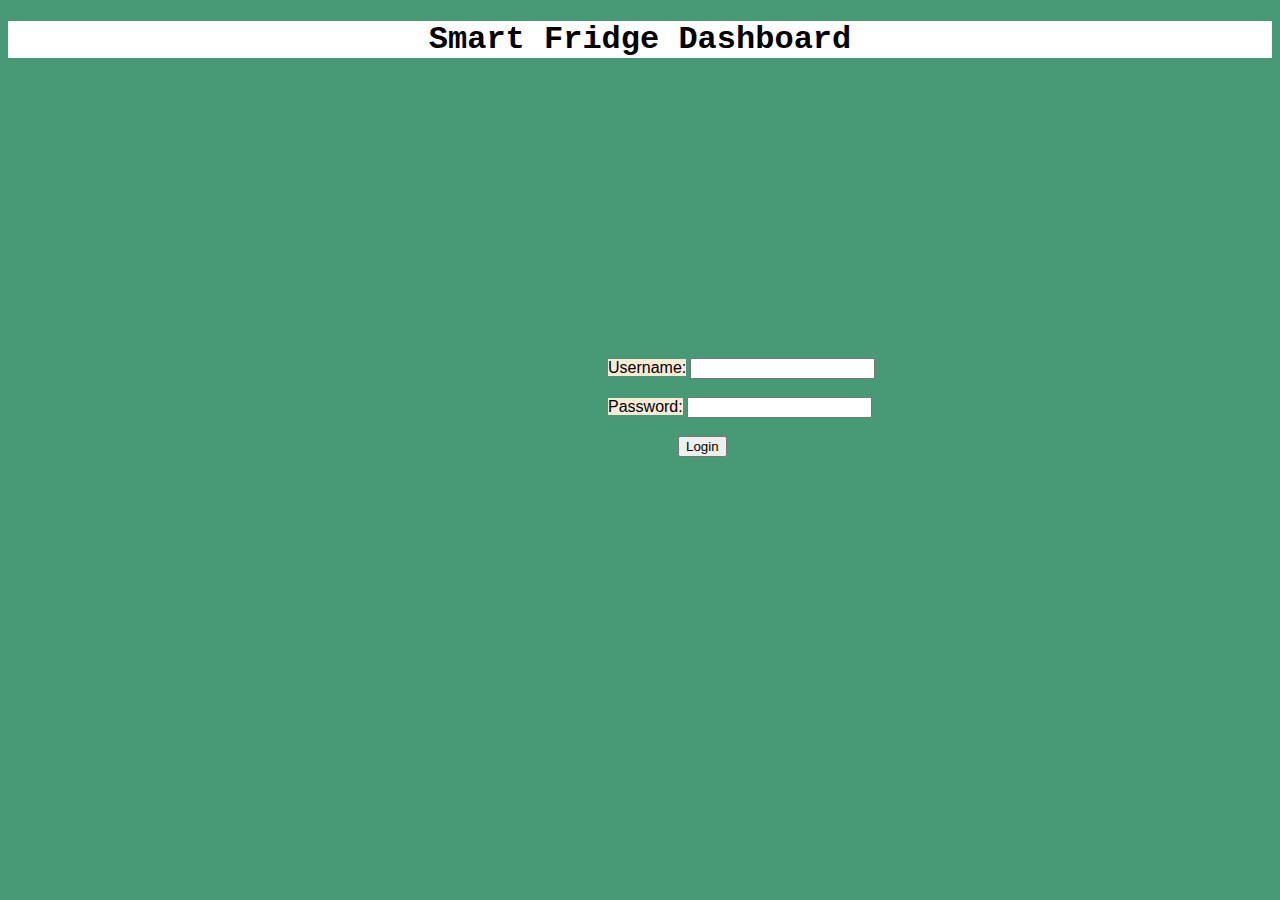
<file: index.html>
<!DOCTYPE html>
<html lang="en">
<head>
  <meta charset="UTF-8">
  <meta name="viewport" content="width=device-width, initial-scale=1.0">
  <title>Smart Fridge</title>
  <link rel="stylesheet" href="mystyle.css">
  <script>
    function validateLogin(event) {
      event.preventDefault(); // Prevent form submission

      // Get username and password values
      const username = document.getElementById('username').value;
      const password = document.getElementById('password').value;

      // Example credentials
      const validUsername = 'admin';
      const validPassword = 'password123';

      // Check if credentials match
      if (username === validUsername && password === validPassword) {
        alert('Login successful!');
        window.location.href = 'dashboard.html'; // Redirect to the next page
      } else {
        alert('Invalid username or password. Please try again.');
      }
    }
  </script>

</head>
<body>
  <header>
    <h1>Smart Fridge Dashboard</h1>
  </header>
  <form onsubmit="validateLogin(event)">
    <!-- Username Field -->
    <label for="username">Username:</label>
    <input type="text" id="username" name="username" required>
    <br><br>
    <!-- Password Field -->
    <label for="password">Password:</label>
    <input type="password" id="password" name="password" required>
    <br><br>
    <!-- Login Button -->
    <button type="submit">Login</button>
  </form>
</body>
</file>
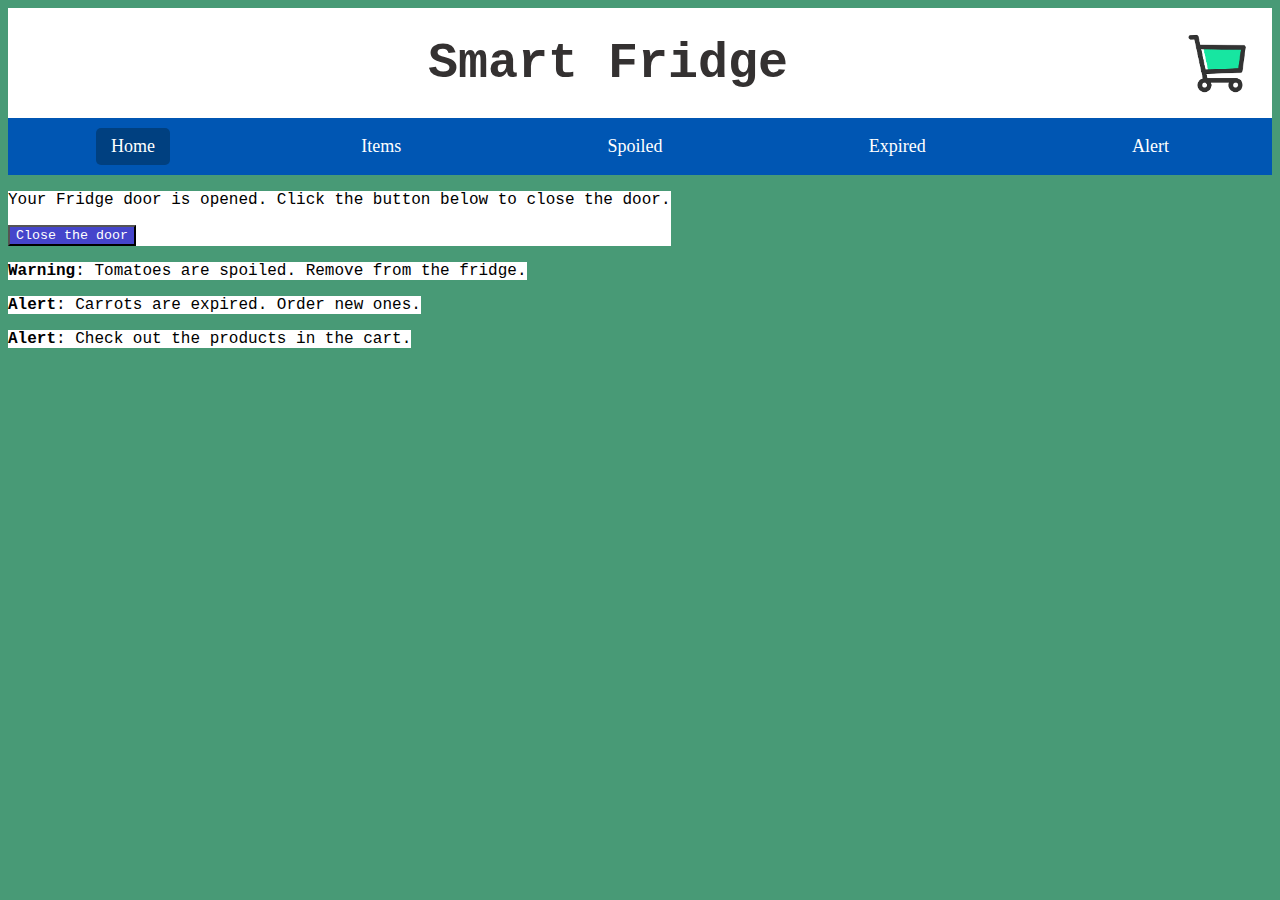
<file: alert.html>
<!DOCTYPE html>
<html lang="en">
<head>
  <meta charset="UTF-8">
  <meta name="viewport" content="width=device-width, initial-scale=1.0">
  <title>Smart Fridge</title>
  <link rel="stylesheet" href=dash.css>
</head>
<body>
    <header>
      <h1>Smart Fridge </h1>
      <img src="cart.png" alt="cart" class="cart.icon">
    </header>
    <nav class="navbar">
        <a href="home.html" class="active">Home</a>
        <a href="items.html">Items</a>
        <a href="spoiled.html">Spoiled</a>
        <a href="expired.html">Expired</a>
        <a href="alert.html">Alert</a>
        
    </nav>
    
    <div class="alert" id="doorAlert">
      <p>Your Fridge door is opened. Click the button below to close the door.</p>
      <button type="submit" onclick="closeDoor()">Close the door</button>
    </div>

    <!-- Spoiled and Expired Alerts -->
    <div class="alert" id="spoiledAlert">
      <p><strong>Warning</strong>: Tomatoes are spoiled. Remove from the fridge.</p>
    </div>
    <div class="alert" id="expiredAlert">
      <p><strong>Alert</strong>: Carrots are expired. Order new ones.</p>
    </div>
    <div class="alert" id="cartAlert">
      <p><strong>Alert</strong>: Check out the products in the cart.</p>
    </div>

    <script>
      function closeDoor() {
        // Update the fridge door alert message
        const doorAlert = document.querySelector('#doorAlert');
        doorAlert.innerHTML = "<p>The fridge door has been closed. Thank you!</p>";

        // Hide all other content
        const allAlerts = document.querySelectorAll('.alert');
        allAlerts.forEach(function(alert) {
          alert.classList.add('hidden');
        });

        // Optionally, show the updated door alert
        doorAlert.classList.remove('hidden');
      }
    </script>
    </body>
</file>
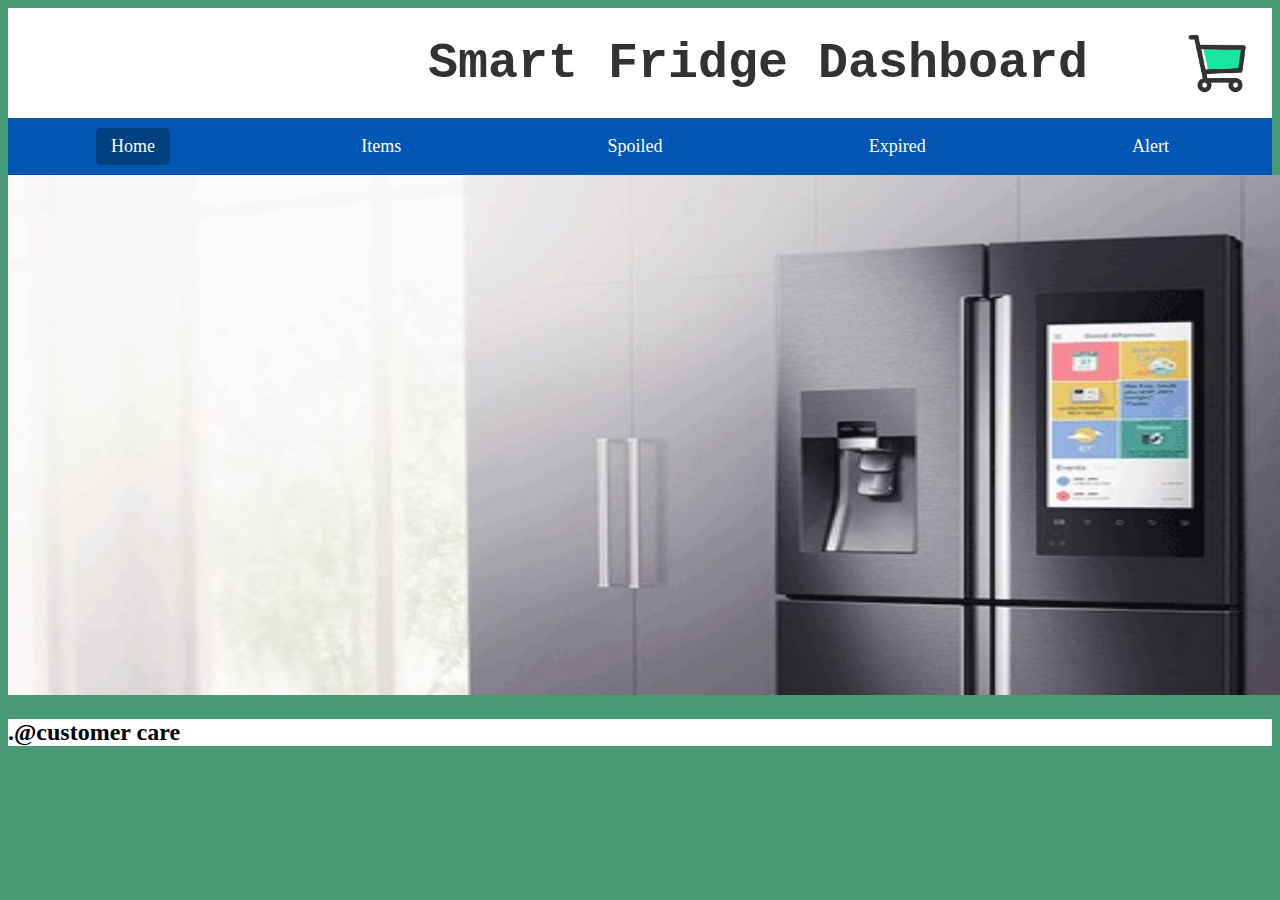
<file: dashboard.html>
<!DOCTYPE html>
<html lang="en">
<head>
  <meta charset="UTF-8">
  <meta name="viewport" content="width=device-width, initial-scale=1.0">
  <title>Smart Fridge</title>
  <link rel="stylesheet" href=dash.css>
</head>
<body>
    <header>
      <h1>Smart Fridge Dashboard</h1>
      <img src="cart.png" alt="cart" class="cart.icon">
    </header>
    <nav class="navbar">
        <a href="home.html" class="active">Home</a>
        <a href="items.html">Items</a>
        <a href="spoiled.html">Spoiled</a>
        <a href="expired.html">Expired</a>
        <a href="alert.html">Alert</a>
    </nav>
    

<img src="smart.jpg" alt="fridge" class="fridge-icon">

<h2>.@customer care</h2>
</body>
</file>
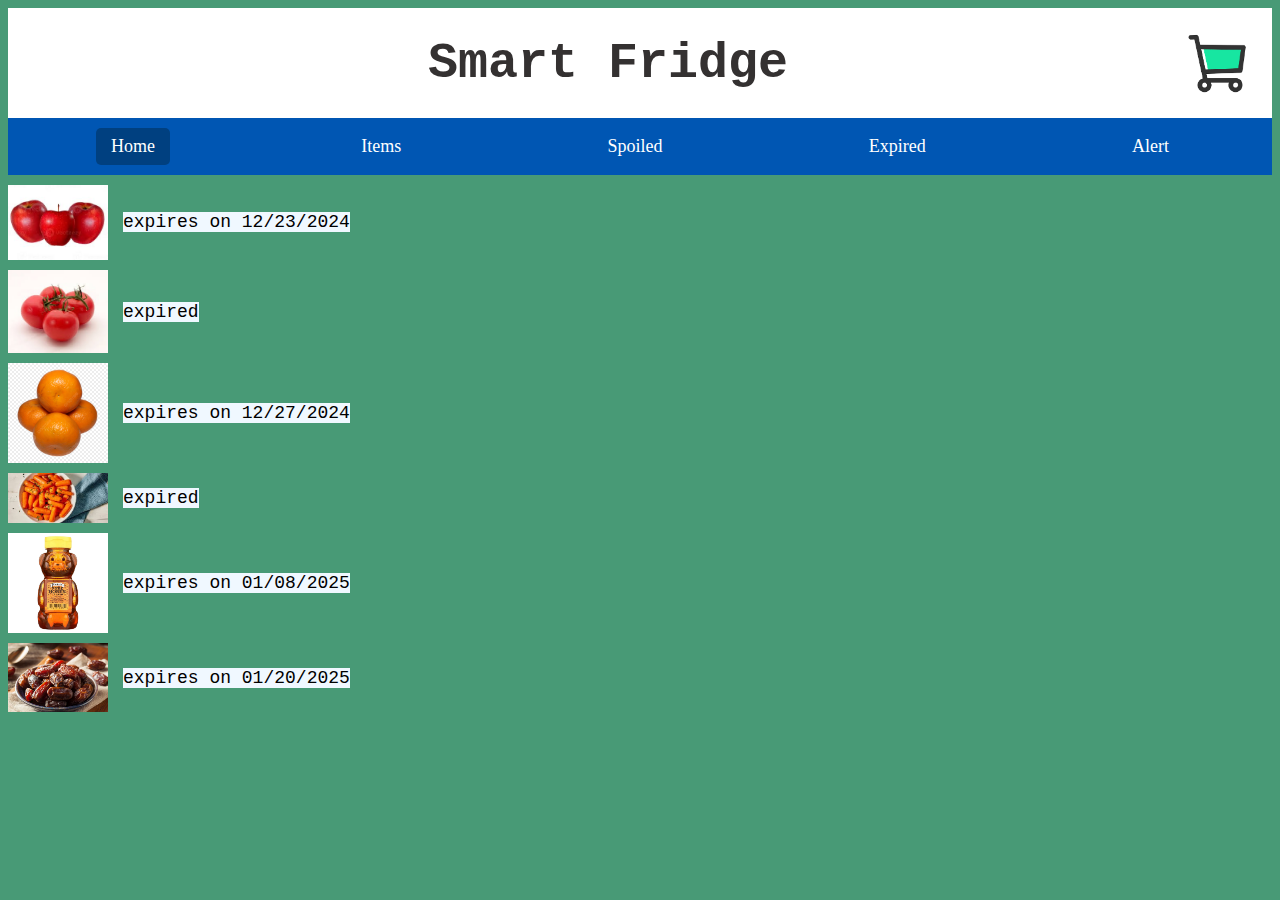
<file: expired.html>
<!DOCTYPE html>
<html lang="en">
<head>
  <meta charset="UTF-8">
  <meta name="viewport" content="width=device-width, initial-scale=1.0">
  <title>Smart Fridge</title>
  <link rel="stylesheet" href=dash.css>
</head>
<body>
    <header>
      <h1>Smart Fridge </h1>
      <img src="cart.png" alt="cart" class="cart.icon">
    </header>
    <nav class="navbar">
        <a href="home.html" class="active">Home</a>
        <a href="items.html">Items</a>
        <a href="spoiled.html">Spoiled</a>
        <a href="expired.html">Expired</a>
        <a href="alert.html">Alert</a>
    </nav>


    <div class="item">
        <img src="apple.jpg" alt="apple">
        <p>expires on 12/23/2024</p>
      </div>
      <div class="item">
        <img src="tomatoes.jpg" alt="tomato">
        <p>expired</p>
      </div>
      <div class="item">
        <img src="oranges.jpg" alt="orange">
        <p>expires on 12/27/2024</p>
      </div>
      <div class="item">
        <img src="carrot.jpg" alt="carrot">
        <p>expired</p>
      </div>
      <div class="item">
        <img src="honey.jpg" alt="honey">
        <p>expires on 01/08/2025</p>
      </div>
      <div class="item">
        <img src="dates.jpg" alt="dates">
        <p>expires on 01/20/2025</p>
      </div>
</body>
</file>
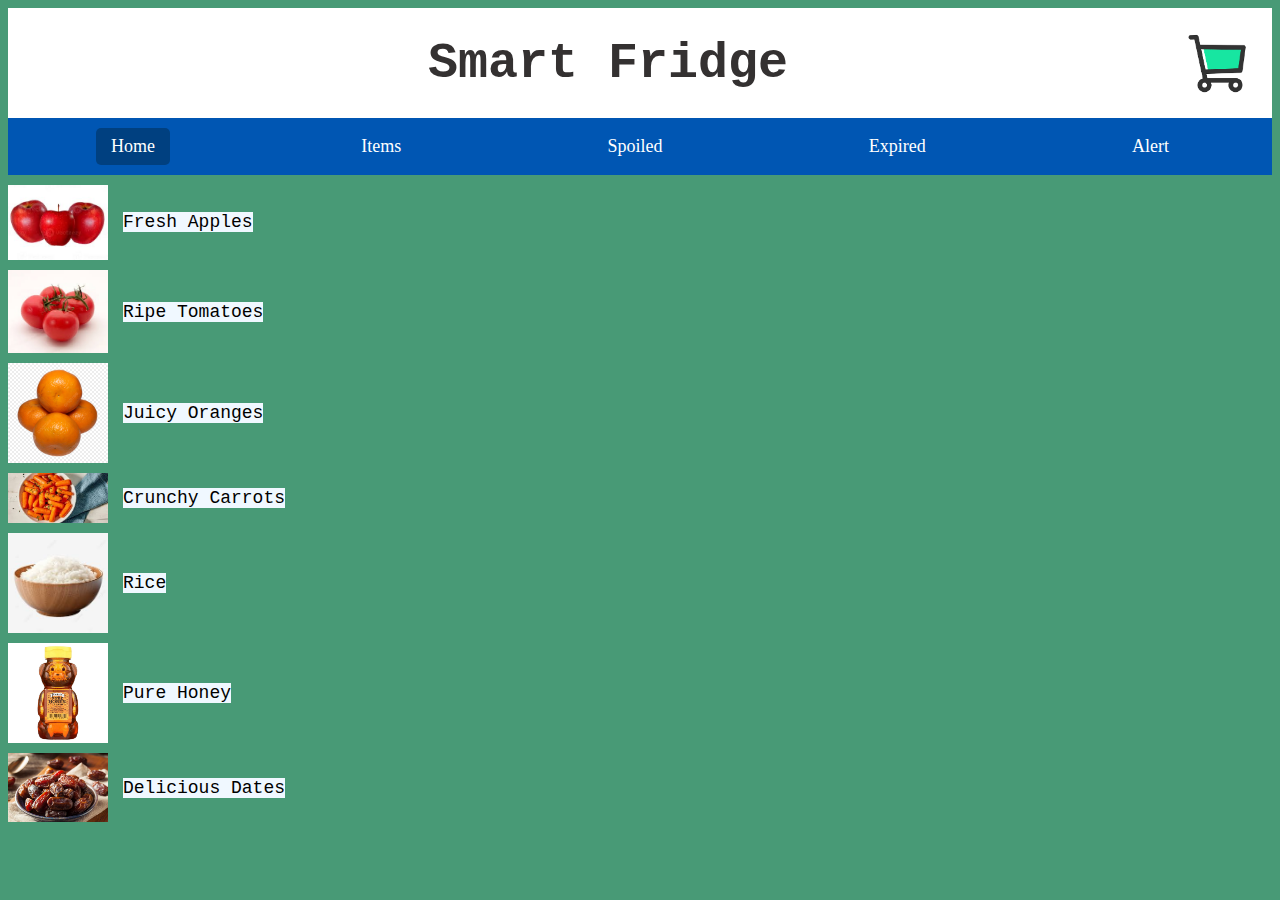
<file: items.html>
<!DOCTYPE html>
<html lang="en">
<head>
  <meta charset="UTF-8">
  <meta name="viewport" content="width=device-width, initial-scale=1.0">
  <title>Smart Fridge</title>
  <link rel="stylesheet" href=dash.css>
</head>
<body>
    <header>
      <h1>Smart Fridge</h1>
      <img src="cart.png" alt="cart" class="cart.icon">
    </header>
    <nav class="navbar">
        <a href="home.html" class="active">Home</a>
        <a href="items.html">Items</a>
        <a href="spoiled.html">Spoiled</a>
        <a href="expired.html">Expired</a>
        <a href="alert.html">Alert</a>
    </nav>
    
    <div class="item">
        <img src="apple.jpg" alt="apple">
        <p>Fresh Apples</p>
      </div>
      <div class="item">
        <img src="tomatoes.jpg" alt="tomato">
        <p>Ripe Tomatoes</p>
      </div>
      <div class="item">
        <img src="oranges.jpg" alt="orange">
        <p>Juicy Oranges</p>
      </div>
      <div class="item">
        <img src="carrot.jpg" alt="carrot">
        <p>Crunchy Carrots</p>
      </div>
      <div class="item">
        <img src="rice.jpg" alt="rice">
        <p>Rice</p>
      </div>
      <div class="item">
        <img src="honey.jpg" alt="honey">
        <p>Pure Honey</p>
      </div>
      <div class="item">
        <img src="dates.jpg" alt="dates">
        <p>Delicious Dates</p>
      </div>
</body>
</file>
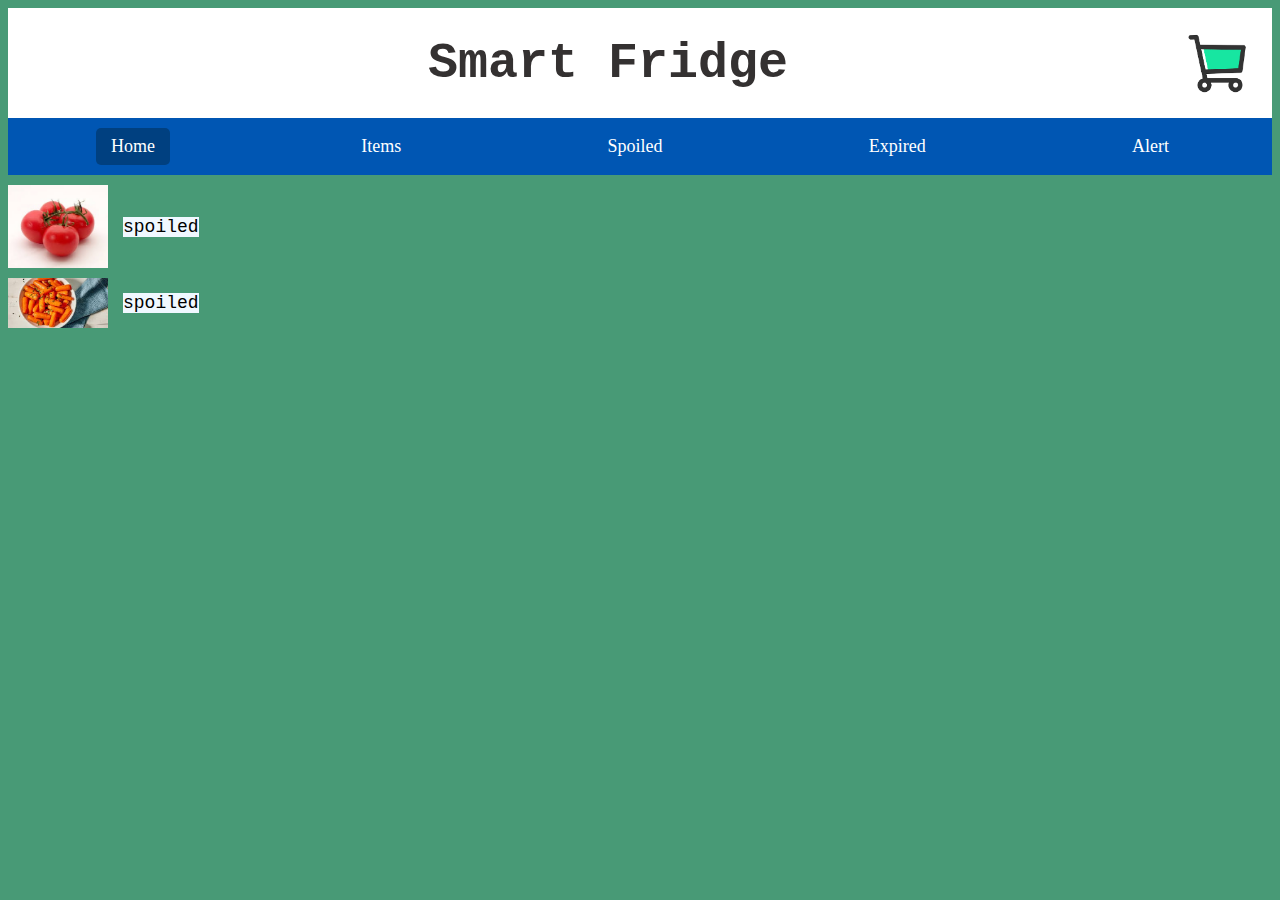
<file: spoiled.html>
<!DOCTYPE html>
<html lang="en">
<head>
  <meta charset="UTF-8">
  <meta name="viewport" content="width=device-width, initial-scale=1.0">
  <title>Smart Fridge</title>
  <link rel="stylesheet" href=dash.css>
</head>
<body>
    <header>
      <h1>Smart Fridge </h1>
      <img src="cart.png" alt="cart" class="cart.icon">
    </header>
    <nav class="navbar">
        <a href="home.html" class="active">Home</a>
        <a href="items.html">Items</a>
        <a href="spoiled.html">Spoiled</a>
        <a href="expired.html">Expired</a>
        <a href="alert.html">Alert</a>
    </nav>


      <div class="item">
        <img src="tomatoes.jpg" alt="tomato">
        <p>spoiled</p>
      </div>
      <div class="item">
        <img src="carrot.jpg" alt="carrot">
        <p>spoiled</p>
      </div>
    
</body>
</file>
<file: mystyle.css>
body{
  background-color:rgb(72, 154, 118)
}
  
h1{
  background-color:white;
  text-emphasis-color:black;
  text-align: center;
  font-family:'Courier New', Courier, monospace;
  margin-bottom:300px;
}


label{
  align-items: center;
  background-color: antiquewhite;
  font-family: 'Gill Sans', 'Gill Sans MT', Calibri, 'Trebuchet MS', sans-serif;
  margin-left: 600px;

}
button{
  font-family: 'Gill Sans', 'Gill Sans MT', Calibri, 'Trebuchet MS', sans-serif;
  margin-left: 670px;
  text-align: center;
}

img{
  height: 400px;
  width: 400px;
  align-items: center;
  background-color: rgb(19, 26, 1);
  margin-left:500px;
  margin-bottom:40px;
}
</file>
